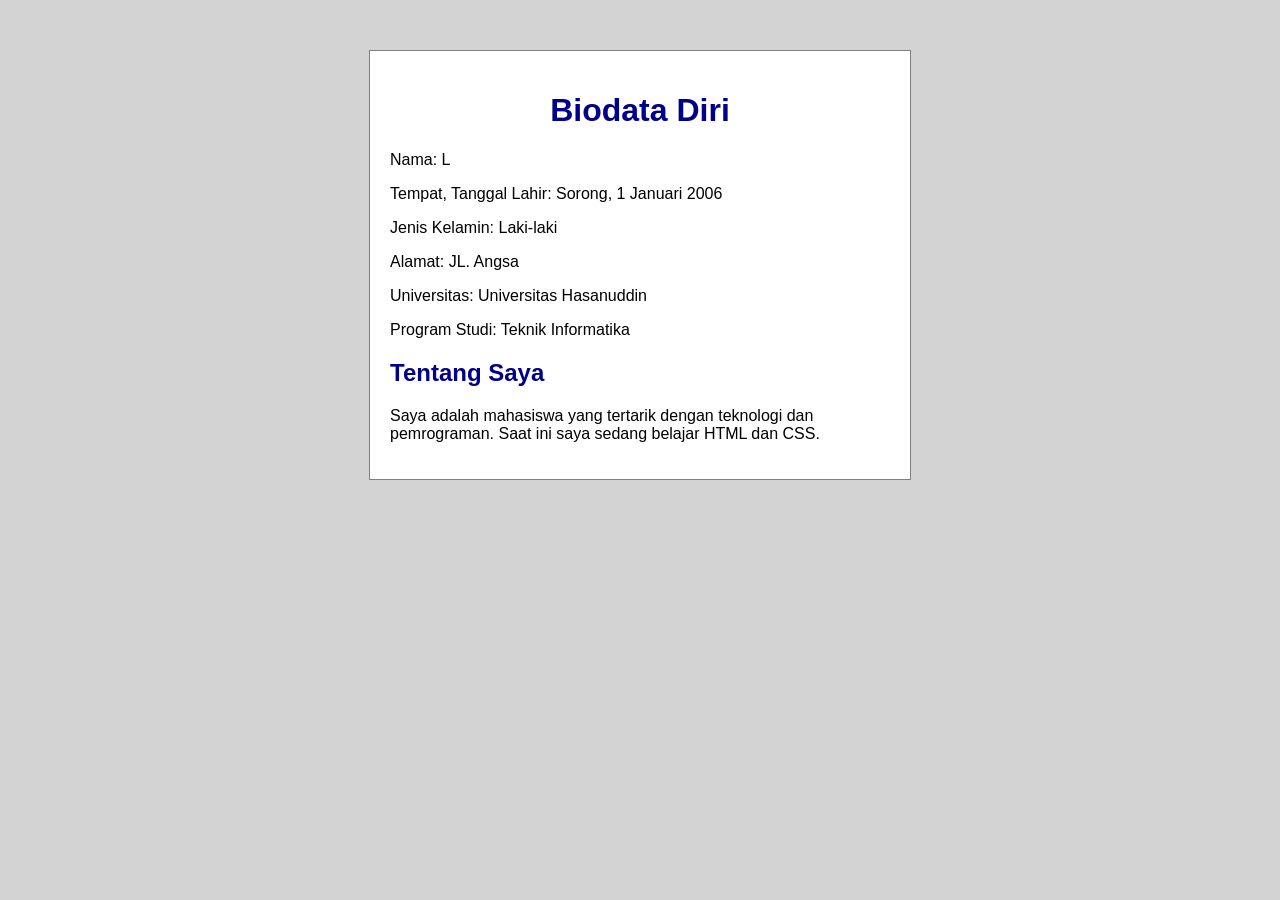
<file: index.html>
<!DOCTYPE html>
<html>
<head>
    <title>Biodata Saya</title>
    <link rel="stylesheet" href="style.css">
</head>

<body>

    <div class="biodata">

        <h1>Biodata Diri</h1>

        <p>Nama: L</p>
        <p>Tempat, Tanggal Lahir: Sorong, 1 Januari 2006</p>
        <p>Jenis Kelamin: Laki-laki</p>
        <p>Alamat: JL. Angsa</p>
        <p>Universitas: Universitas Hasanuddin</p>
        <p>Program Studi: Teknik Informatika</p>

        <h2>Tentang Saya</h2>

        <p>
            Saya adalah mahasiswa yang tertarik dengan teknologi
            dan pemrograman. Saat ini saya sedang belajar HTML dan CSS.
        </p>

    </div>

</body>
</html>
</file>
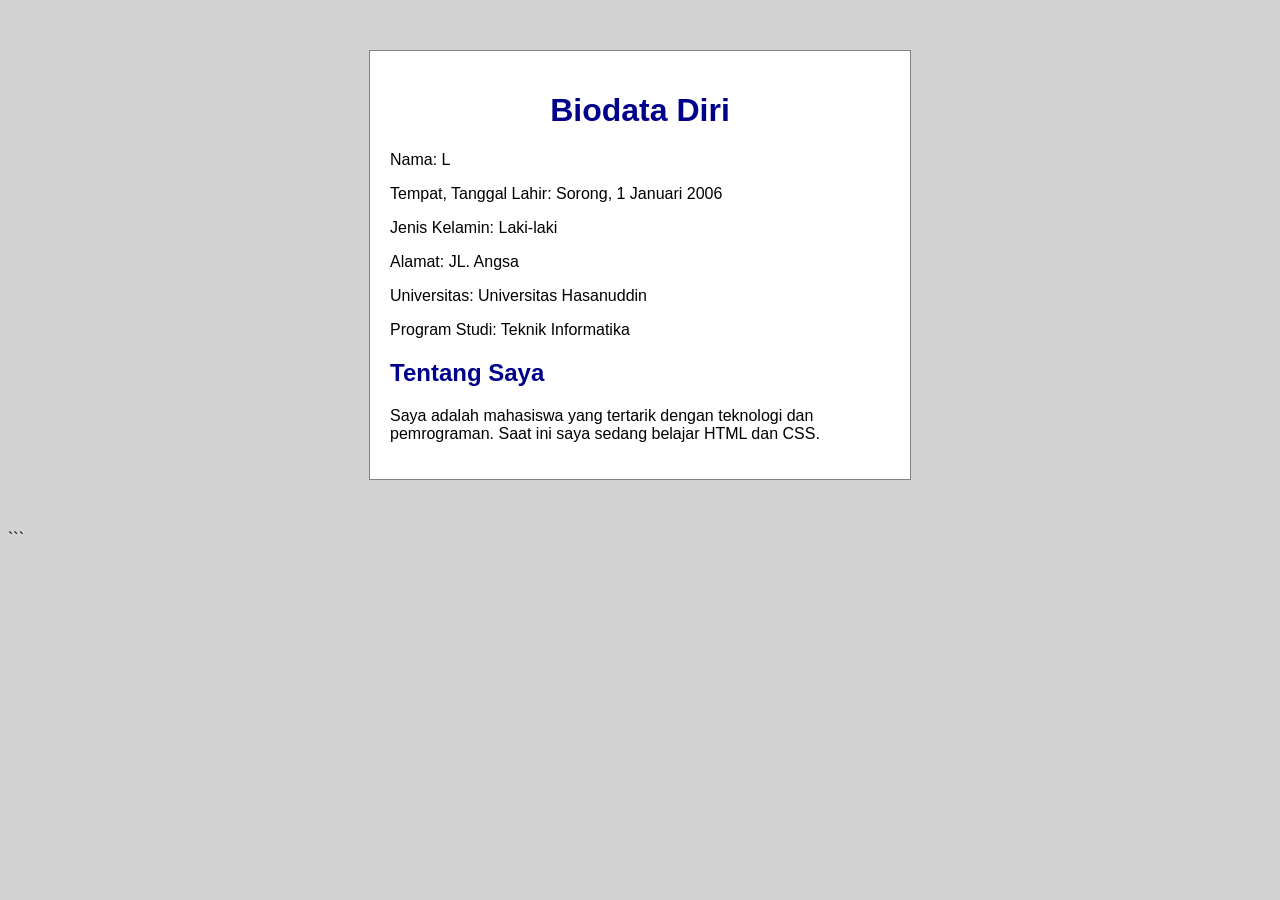
<file: bio.html>
<!DOCTYPE html>
<html>
<head>
    <title>Biodata Saya</title>
    <link rel="stylesheet" href="bio.css">
</head>

<body>

    <div class="biodata">

        <h1>Biodata Diri</h1>

        <p>Nama: L</p>
        <p>Tempat, Tanggal Lahir: Sorong, 1 Januari 2006</p>
        <p>Jenis Kelamin: Laki-laki</p>
        <p>Alamat: JL. Angsa</p>
        <p>Universitas: Universitas Hasanuddin</p>
        <p>Program Studi: Teknik Informatika</p>

        <h2>Tentang Saya</h2>

        <p>
            Saya adalah mahasiswa yang tertarik dengan teknologi
            dan pemrograman. Saat ini saya sedang belajar HTML dan CSS.
        </p>

    </div>

</body>
</html>
```
</file>
<file: style.css>
body {
    font-family: Arial;
    background-color: lightgray;
}

.biodata {
    width: 500px;
    margin: 50px auto;
    padding: 20px;
    background-color: white;
    border: 1px solid gray;
}

h1 {
    text-align: center;
    color: darkblue;
}

h2 {
    color: darkblue;
}

p {
    font-size: 16px;
}
</file>
<file: bio.css>
body {
    font-family: Arial;
    background-color: lightgray;
}

.biodata {
    width: 500px;
    margin: 50px auto;
    padding: 20px;
    background-color: white;
    border: 1px solid gray;
}

h1 {
    text-align: center;
    color: darkblue;
}

h2 {
    color: darkblue;
}

p {
    font-size: 16px;
}
</file>
